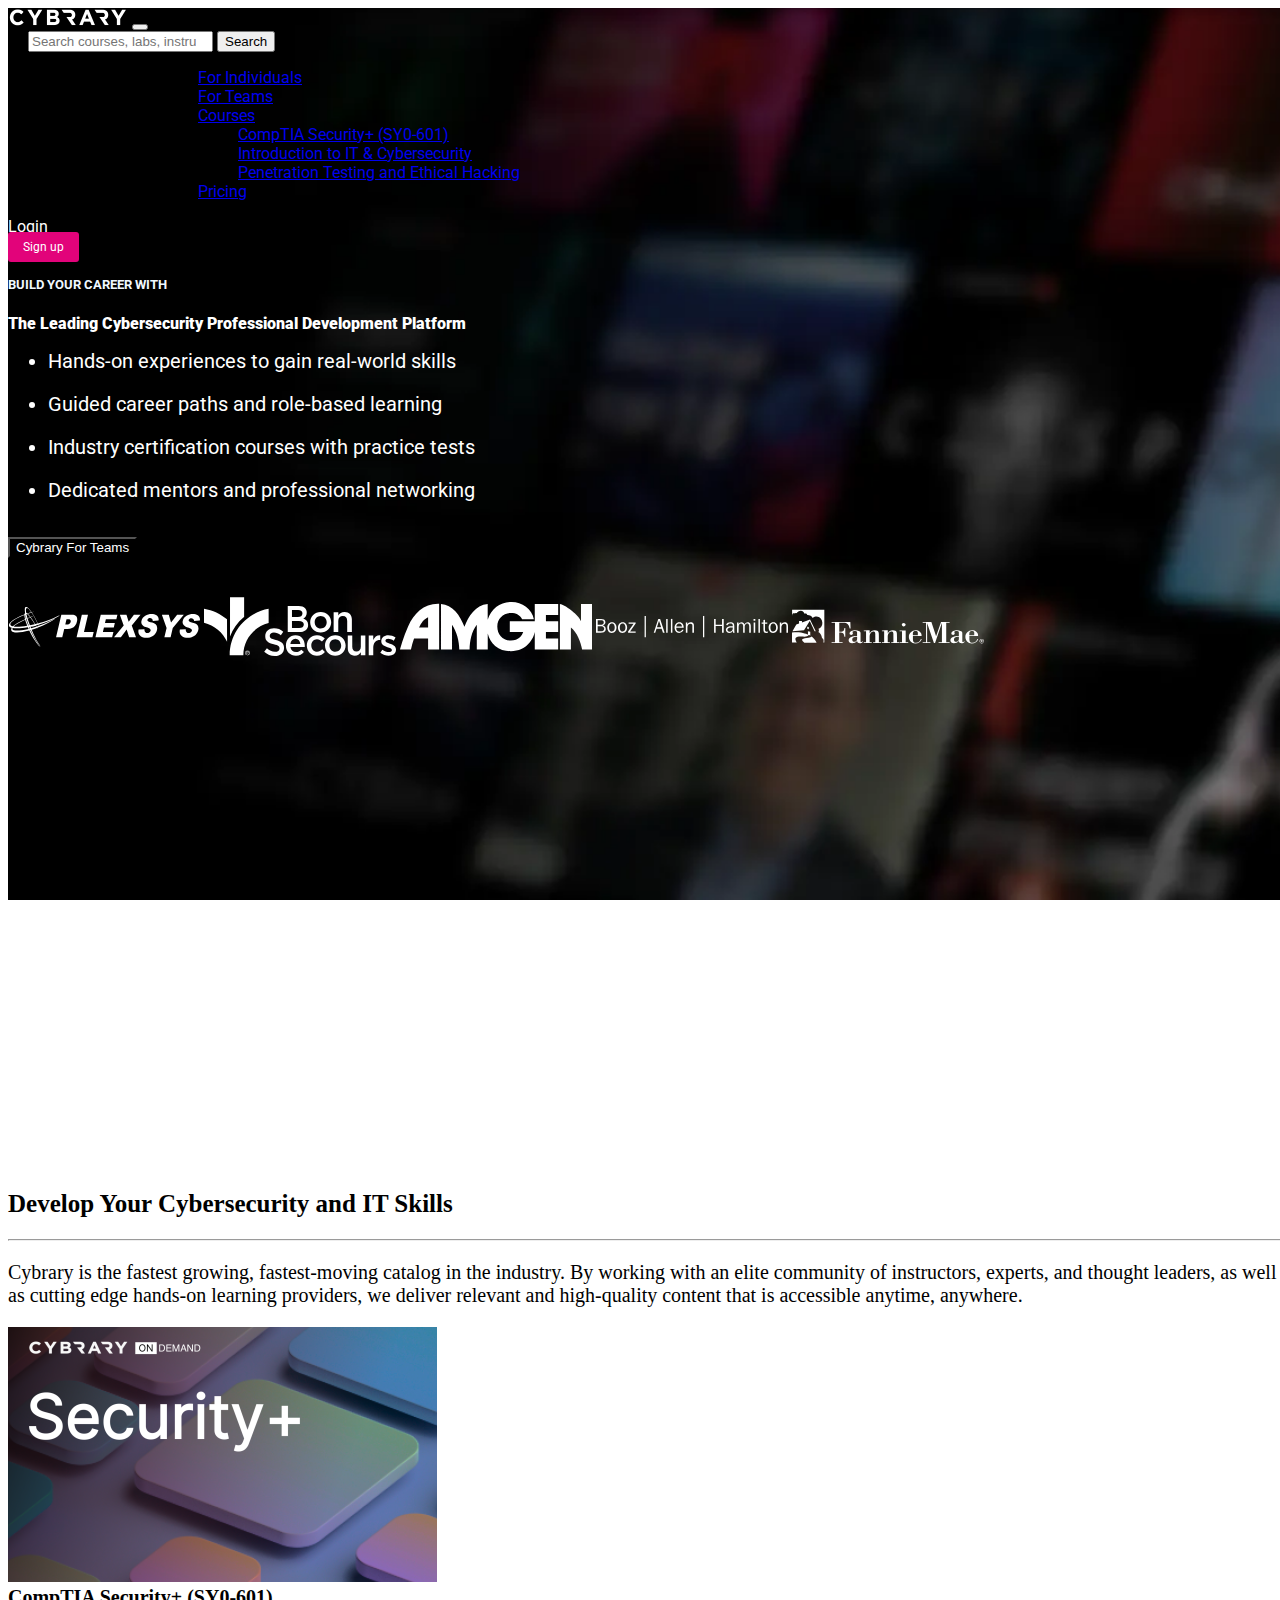
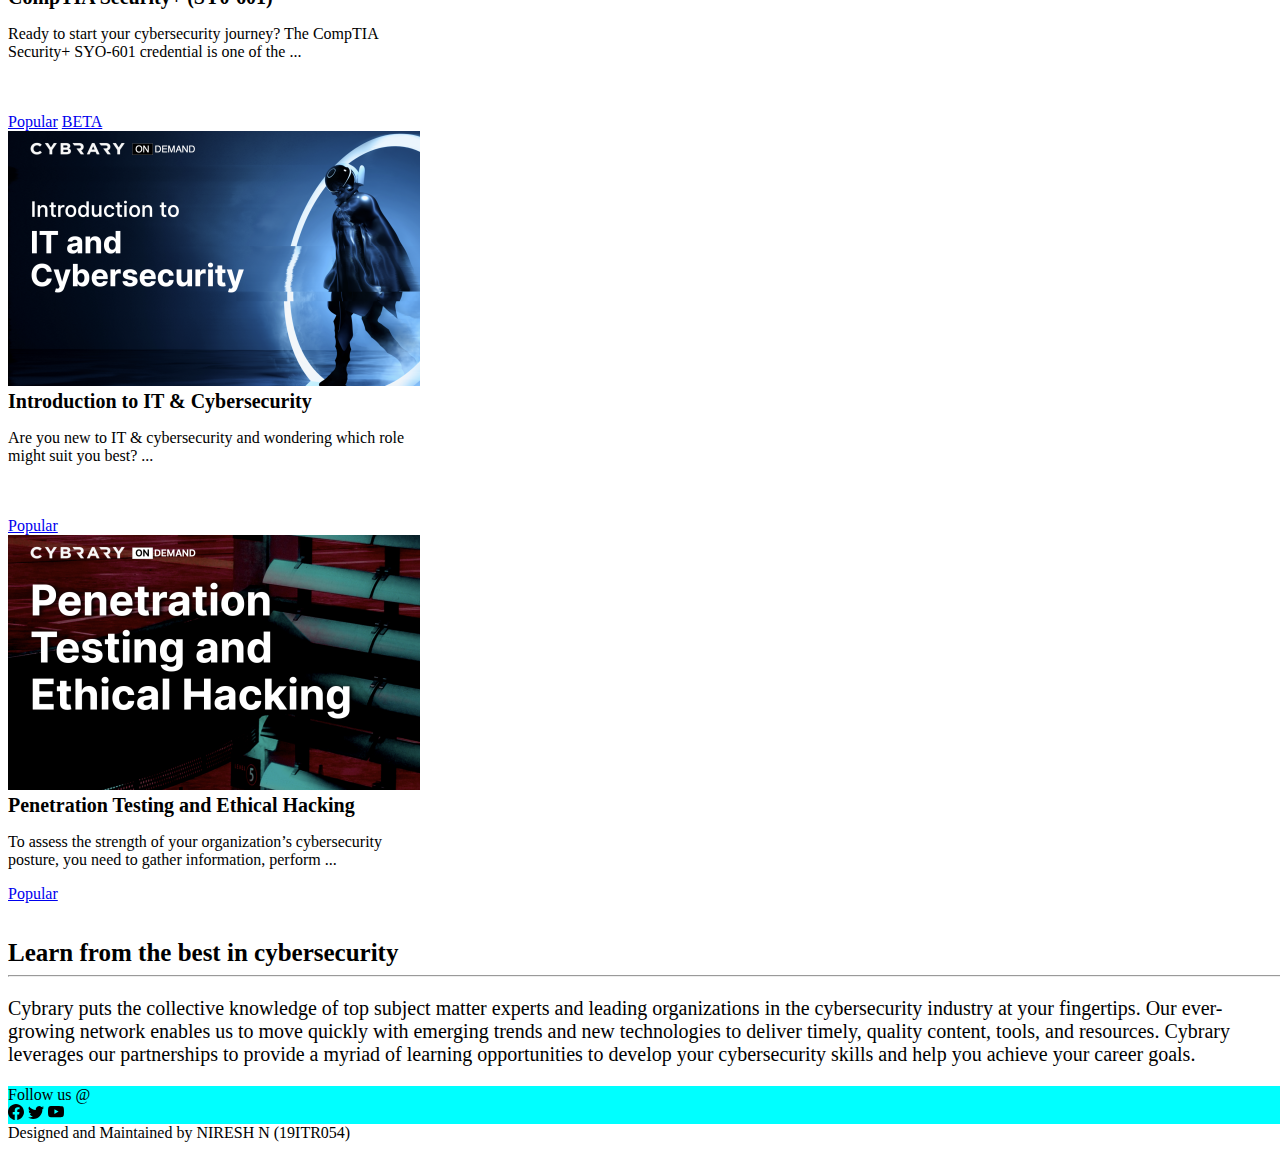
<file: index.html>
<!DOCTYPE html>
<html lang="en">

<head>
  <meta charset="UTF-8">
  <meta http-equiv="X-UA-Compatible" content="IE=edge">
  <meta name="viewport" content="width=device-width, initial-scale=1.0, shrink-to-fit:no">
  <title>Free Cybersecurity Training using Bootstrap</title>
  <link href="https://cdn.jsdelivr.net/npm/bootstrap@5.0.2/dist/css/bootstrap.min.css" rel="stylesheet"
    integrity="sha384-EVSTQN3/azprG1Anm3QDgpJLIm9Nao0Yz1ztcQTwFspd3yD65VohhpuuCOmLASjC" crossorigin="anonymous">
  <script src="https://cdn.jsdelivr.net/npm/bootstrap@5.0.2/dist/js/bootstrap.bundle.min.js"
    integrity="sha384-MrcW6ZMFYlzcLA8Nl+NtUVF0sA7MsXsP1UyJoMp4YLEuNSfAP+JcXn/tWtIaxVXM"
    crossorigin="anonymous"></script>
  <link href="https://fonts.googleapis.com/css2?family=Roboto&display=swap" rel="stylesheet">
  <link href="https://fonts.googleapis.com/css2?family=Handlee&display=swap" rel="stylesheet">
  <link rel="stylesheet" type="text/css" href="style.css">


</head>

<body>
  
    <div class="indexback">
      <section class="header">
        <nav class="navbar navbar-expand-lg navbar-light bg-dark">
            <div class="container-fluid">
              <a class="navbar-brand" href="index.html"><img src="cybrary_tag.png" class="img-fluid" alt="image in cybrary" width="120"  height="19"></a>
              <button class="navbar-toggler" type="button" data-bs-toggle="collapse" data-bs-target="#navbarSupportedContent" aria-controls="navbarSupportedContent" aria-expanded="false" aria-label="Toggle navigation">
                <span class="navbar-toggler-icon"></span>
              </button>
              <div class="collapse navbar-collapse" id="navbarSupportedContent">
                <form class="d-flex" style="margin-left: 20px;">
                    <input class="form-control me-2 rounded-pill" type="search" placeholder="Search courses, labs, instructors..." aria-label="Search">
                    <button class="btn btn-outline-light" type="submit">Search</button>
                  </form>
                <ul class="navbar-nav me-auto mb-2 mb-lg-0" style="margin-left: 150px;">
                  <li class="nav-item">
                    <a class="nav-link active text-white" aria-current="page" href="forindividual.html" >For Individuals</a>
                  </li>
                  <li class="nav-item">
                    <a class="nav-link text-white" href="teams.html">For Teams</a>
                  </li>
                  <li class="nav-item dropdown">
                    <a class="nav-link dropdown-toggle text-white" href="#" id="navbarDropdown" role="button" data-bs-toggle="dropdown" aria-expanded="false">
                      Courses
                    </a>
                    <ul class="dropdown-menu" aria-labelledby="navbarDropdown">
                      <li><a class="dropdown-item" href="#">CompTIA Security+ (SY0-601)</a></li>
                      <li><a class="dropdown-item" href="#">Introduction to IT & Cybersecurity</a></li>
                      <li><a class="dropdown-item" href="#">Penetration Testing and Ethical Hacking</a></li>
                    </ul>
                  </li>
                  <li class="nav-item ">
                    <a class="nav-link text-white" href="#" tabindex="-1" aria-disabled="true">Pricing</a>
                  </li>
                  
                </ul>
                <li><a href="login.html" style="text-decoration: none;color: white;">Login</a></li>
                <li><a href="#" class="signup">Sign up</a></li>
              </div>
            </div>
          </nav>







        <div class=" container-fluid">
          <div>
            <h5 style="color:aliceblue" class="mt-5">BUILD YOUR CAREER WITH</h5>
            <h1 class="big">The Leading Cybersecurity Professional Development Platform</h1>

            <ul type="marker" style="color: white;">
              <li style="font-size:20px;">Hands-on experiences to gain real-world skills</li><br>
              <li style="font-size:20px;">Guided career paths and role-based learning</li><br>
              <li style="font-size:20px;">Industry certification courses with practice tests</li><br>
              <li style="font-size:20px;">Dedicated mentors and professional networking</li><br>
            </ul>
          </div>

          <button type="button" class="btn btn-light ms-5" style="background-color: black; color: white;">Cybrary For
            Teams</button>
          <div class="row container text-white mt-3">Building a cybersecurity-enabled workforce</div>


          <div>
            <img class="img-fluid ms-5" src="img1.svg" alt="image in cybrary" width="15%" height="100">
            <img class="img-fluid ms-5" src="img2.svg" alt="image in cybrary" width="15%" height="100">
            <img class="img-fluid ms-5" src="img3.svg" alt="image in cybrary" width="15%" height="100">
            <img class="img-fluid ms-5" src="img4.svg" alt="image in cybrary" width="15%" height="100">
            <img class="img-fluid ms-5" src="img5.svg" alt="image in cybrary" width="15%" height="100">
          </div>

        </div>
      </section>


    </div>


    <div class="container-fluid mid bg-light"> <br><br>
      <h2 class="big" style="color: black; font-size: 25px;">Develop Your Cybersecurity and IT Skills</h2>
      <hr>
      <p class="container" style="color:black; font-size:20px;">Cybrary is the fastest growing, fastest-moving catalog
        in the industry.
        By working with an elite community of instructors, experts, and thought leaders,
        as well as cutting edge hands-on learning providers, we deliver relevant and high-quality
        content that is accessible anytime, anywhere.</p>


      
      <div class="row">
        <div class="card col-sm-4 col-lg-4 ms-3" style="width: 25rem;">
          <a href="#"><img src="img6.webp" class="card-img-top" alt="image in cybrary"></a>
          <div class="card-body">
            <a href="#" class="card-title"
              style="font-size:20px; font-weight:900;color: black;text-decoration: none;">CompTIA Security+ (SY0-601)
              </h2></a>
            <p class="card-text">Ready to start your cybersecurity journey? The CompTIA Security+ SYO-601 credential is
              one of the ...</p>
            <br><br> <a href="#" class="btn btn-primary">Popular</a>
            <a href="#" class="btn btn-dark text-white">BETA</a>
          </div>
        </div>
        <div class="card col-sm-4 col-lg-4 ms-3" style="width: 25rem;">
          <a href="#"><img src="img7.webp" class="card-img-top" alt="image in cybrary"></a>
          <div class="card-body">
            <a href="#" class="card-title"
              style="font-size:20px; font-weight:900;color: black;text-decoration: none;">Introduction to IT &
              Cybersecurity</h2></a>
            <p class="card-text">Are you new to IT &amp; cybersecurity and wondering which role might suit you best? ...
            </p>
            <br><br><a href="#" class="btn btn-primary">Popular</a>
          </div>
        </div>
        <div class="card col-sm-4 col-lg-4 ms-3" style="width: 25rem;">
          <a href="#"><img src="img8.webp" class="card-img-top" alt="image in cybrary"></a>
          <div class="card-body">
            <a href="#" class="card-title"
              style="font-size:20px; font-weight:900;color: black;text-decoration: none;">Penetration Testing and
              Ethical Hacking</h2></a>
            <p class="card-text">To assess the strength of your organization’s cybersecurity posture, you need to gather
              information, perform ...</p>
            <a href="#" class="btn btn-primary">Popular</a>
          </div>
        </div>
      </div> 
    
    <br><br>




      <div class="big" style="color: black; font-size: 25px;">Learn from the best in cybersecurity</div>
      <hr>
      <p class="container" style="color:black; font-size:20px;">Cybrary puts the collective knowledge of top
        subject matter experts and leading organizations in the cybersecurity industry at your fingertips.
        Our ever-growing network enables us to move quickly with emerging trends and new technologies to deliver
        timely, quality content, tools, and resources. Cybrary leverages our partnerships to provide a myriad of
        learning opportunities to develop your cybersecurity skills and help you achieve your career goals.</p>






      <div class="container-fluid" style="background-color: aqua;">
        <div class="row">
          <div class="col-12 text-center ">
            <div> Follow us @</div>
            <svg xmlns="http://www.w3.org/2000/svg" width="16" height="16" fill="currentColor" class="bi bi-facebook"
              viewBox="0 0 16 16">
              <path
                d="M16 8.049c0-4.446-3.582-8.05-8-8.05C3.58 0-.002 3.603-.002 8.05c0 4.017 2.926 7.347 6.75 7.951v-5.625h-2.03V8.05H6.75V6.275c0-2.017 1.195-3.131 3.022-3.131.876 0 1.791.157 1.791.157v1.98h-1.009c-.993 0-1.303.621-1.303 1.258v1.51h2.218l-.354 2.326H9.25V16c3.824-.604 6.75-3.934 6.75-7.951z" />
            </svg>
            <svg xmlns="http://www.w3.org/2000/svg" width="16" height="16" fill="currentColor" class="bi bi-twitter"
              viewBox="0 0 16 16">
              <path
                d="M5.026 15c6.038 0 9.341-5.003 9.341-9.334 0-.14 0-.282-.006-.422A6.685 6.685 0 0 0 16 3.542a6.658 6.658 0 0 1-1.889.518 3.301 3.301 0 0 0 1.447-1.817 6.533 6.533 0 0 1-2.087.793A3.286 3.286 0 0 0 7.875 6.03a9.325 9.325 0 0 1-6.767-3.429 3.289 3.289 0 0 0 1.018 4.382A3.323 3.323 0 0 1 .64 6.575v.045a3.288 3.288 0 0 0 2.632 3.218 3.203 3.203 0 0 1-.865.115 3.23 3.23 0 0 1-.614-.057 3.283 3.283 0 0 0 3.067 2.277A6.588 6.588 0 0 1 .78 13.58a6.32 6.32 0 0 1-.78-.045A9.344 9.344 0 0 0 5.026 15z" />
            </svg>
            <svg xmlns="http://www.w3.org/2000/svg" width="16" height="16" fill="currentColor" class="bi bi-youtube"
              viewBox="0 0 16 16">
              <path
                d="M8.051 1.999h.089c.822.003 4.987.033 6.11.335a2.01 2.01 0 0 1 1.415 1.42c.101.38.172.883.22 1.402l.01.104.022.26.008.104c.065.914.073 1.77.074 1.957v.075c-.001.194-.01 1.108-.082 2.06l-.008.105-.009.104c-.05.572-.124 1.14-.235 1.558a2.007 2.007 0 0 1-1.415 1.42c-1.16.312-5.569.334-6.18.335h-.142c-.309 0-1.587-.006-2.927-.052l-.17-.006-.087-.004-.171-.007-.171-.007c-1.11-.049-2.167-.128-2.654-.26a2.007 2.007 0 0 1-1.415-1.419c-.111-.417-.185-.986-.235-1.558L.09 9.82l-.008-.104A31.4 31.4 0 0 1 0 7.68v-.123c.002-.215.01-.958.064-1.778l.007-.103.003-.052.008-.104.022-.26.01-.104c.048-.519.119-1.023.22-1.402a2.007 2.007 0 0 1 1.415-1.42c.487-.13 1.544-.21 2.654-.26l.17-.007.172-.006.086-.003.171-.007A99.788 99.788 0 0 1 7.858 2h.193zM6.4 5.209v4.818l4.157-2.408L6.4 5.209z" />
            </svg>

          </div>
        </div>
      </div>
      <footer>

        <div class="container">
          <div class="row ">
            <div class="col-md-12 border-top text-center p-3 m-3">Designed and Maintained by NIRESH N (19ITR054)</div>

          </div>
        </div>
      </footer>



    

</body>

</html>
</file>
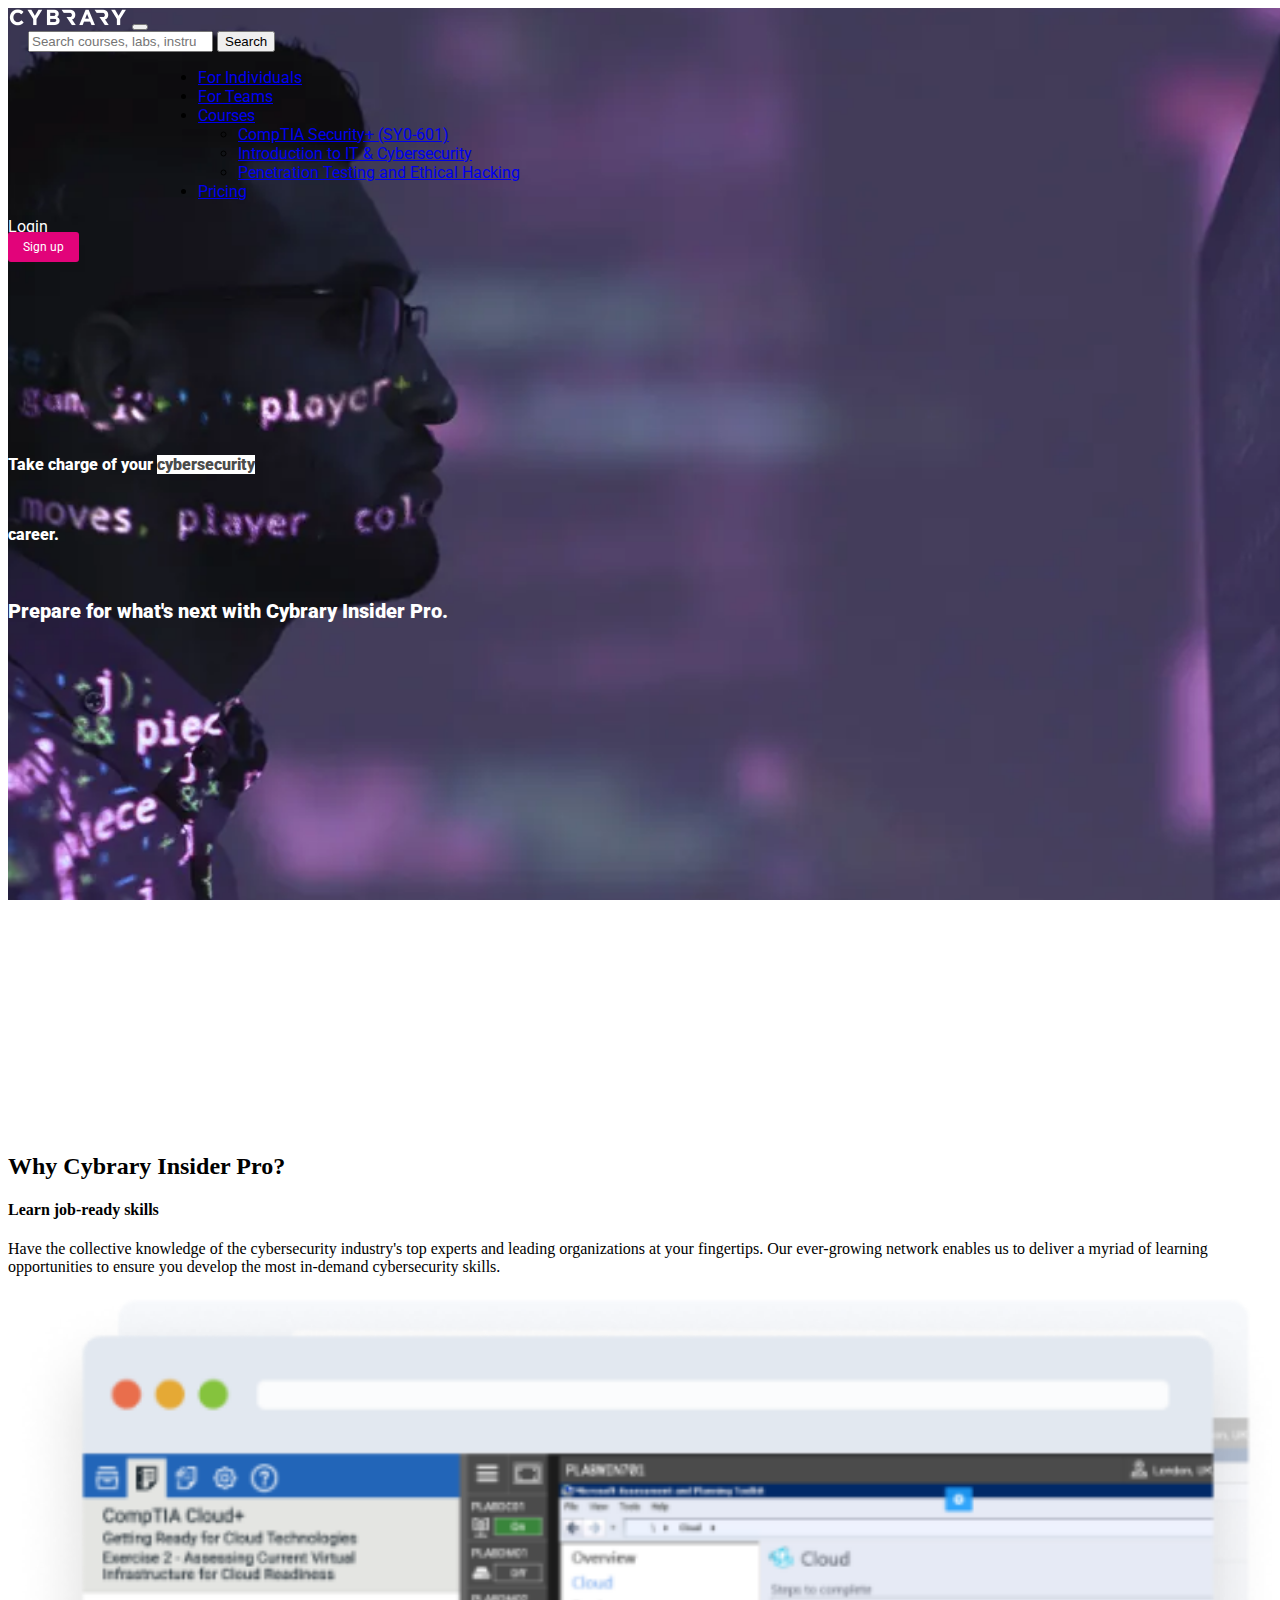
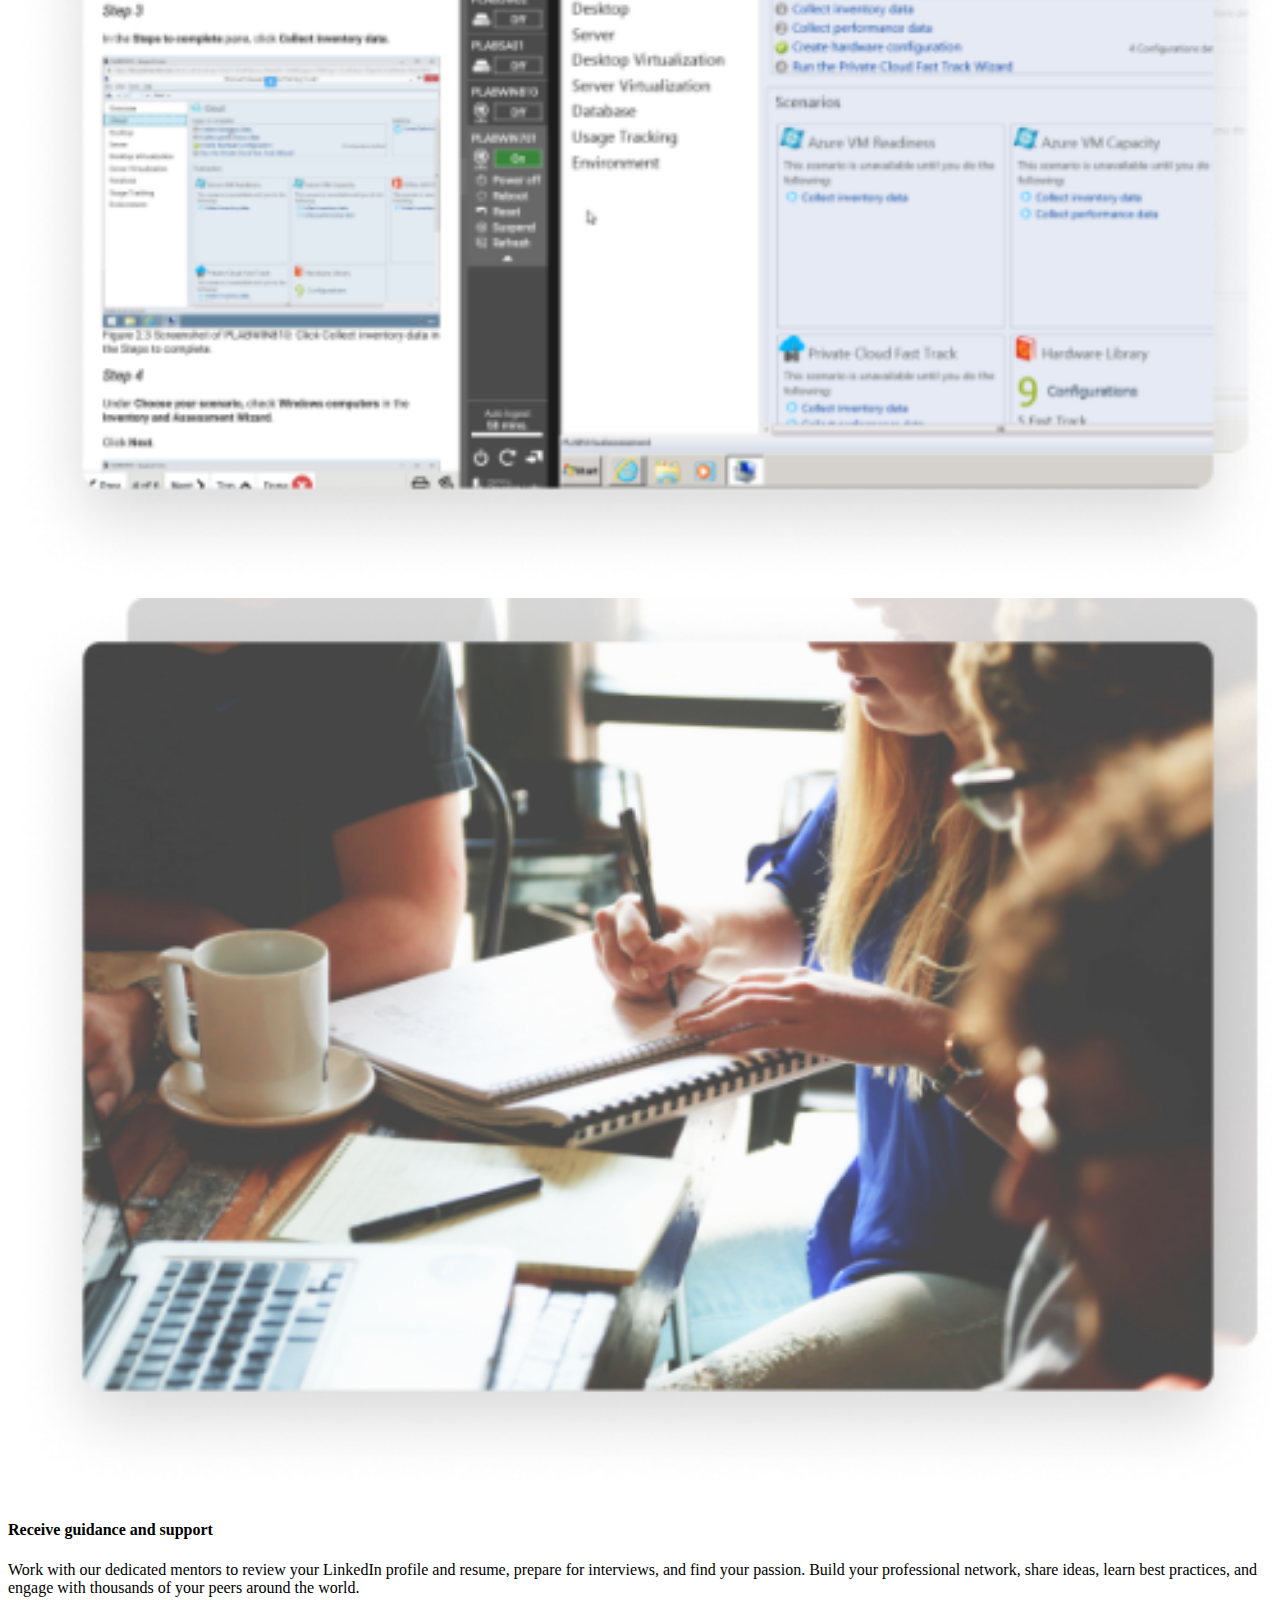
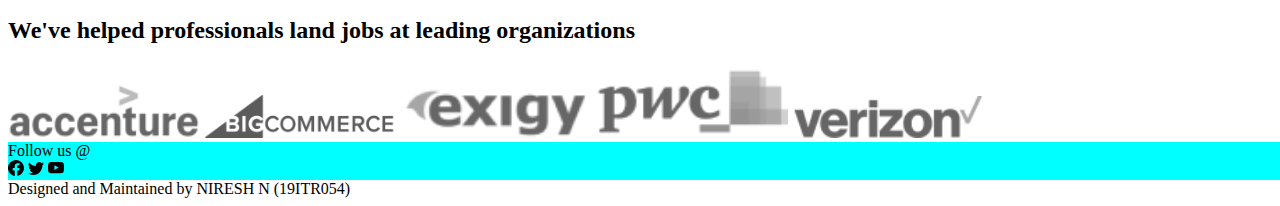
<file: forindividual.html>
<!DOCTYPE html>
<html lang="en">

<head>
  <meta charset="UTF-8">
  <meta http-equiv="X-UA-Compatible" content="IE=edge">
  <meta name="viewport" content="width=device-width, initial-scale=1.0">
  <title>For Individuals | Cybrary</title>
  <link href="https://cdn.jsdelivr.net/npm/bootstrap@5.0.2/dist/css/bootstrap.min.css" rel="stylesheet"
    integrity="sha384-EVSTQN3/azprG1Anm3QDgpJLIm9Nao0Yz1ztcQTwFspd3yD65VohhpuuCOmLASjC" crossorigin="anonymous">
  <script src="https://cdn.jsdelivr.net/npm/bootstrap@5.0.2/dist/js/bootstrap.bundle.min.js"
    integrity="sha384-MrcW6ZMFYlzcLA8Nl+NtUVF0sA7MsXsP1UyJoMp4YLEuNSfAP+JcXn/tWtIaxVXM"
    crossorigin="anonymous"></script>
  <link href="https://fonts.googleapis.com/css2?family=Roboto&display=swap" rel="stylesheet">
  <link href="https://fonts.googleapis.com/css2?family=Handlee&display=swap" rel="stylesheet">
  <link rel="stylesheet" type="text/css" href="style.css">
  <style>
    .forinbackimg {
      background-image: url("forinback.png");
      background-attachment: fixed;
      background-repeat: no-repeat;
      background-position: center;
      background-size: cover;
      height: 125vh;
      font-family: 'Roboto';
    }
  </style>


</head>

<body>
  <div class="forinbackimg">
    <section class="header">
      <nav class="navbar navbar-expand-lg navbar-light bg-dark">
        <div class="container-fluid">
          <a class="navbar-brand" href="index.html"><img src="cybrary_tag.png" class="img-fluid" alt="image in cybrary"
              width="120" height="19"></a>
          <button class="navbar-toggler" type="button" data-bs-toggle="collapse"
            data-bs-target="#navbarSupportedContent" aria-controls="navbarSupportedContent" aria-expanded="false"
            aria-label="Toggle navigation">
            <span class="navbar-toggler-icon"></span>
          </button>
          <div class="collapse navbar-collapse" id="navbarSupportedContent">
            <form class="d-flex" style="margin-left: 20px;">
              <input class="form-control me-2 rounded-pill" type="search"
                placeholder="Search courses, labs, instructors..." aria-label="Search">
              <button class="btn btn-outline-light" type="submit">Search</button>
            </form>
            <ul class="navbar-nav me-auto mb-2 mb-lg-0" style="margin-left: 150px;">
              <li class="nav-item">
                <a class="nav-link active text-white" aria-current="page" href="forindividual.html">For Individuals</a>
              </li>
              <li class="nav-item">
                <a class="nav-link text-white" href="teams.html">For Teams</a>
              </li>
              <li class="nav-item dropdown">
                <a class="nav-link dropdown-toggle text-white" href="#" id="navbarDropdown" role="button"
                  data-bs-toggle="dropdown" aria-expanded="false">
                  Courses
                </a>
                <ul class="dropdown-menu" aria-labelledby="navbarDropdown">
                  <li><a class="dropdown-item" href="#">CompTIA Security+ (SY0-601)</a></li>
                  <li><a class="dropdown-item" href="#">Introduction to IT & Cybersecurity</a></li>
                  <li><a class="dropdown-item" href="#">Penetration Testing and Ethical Hacking</a></li>
                </ul>
              </li>
              <li class="nav-item ">
                <a class="nav-link text-white" href="#" tabindex="-1" aria-disabled="true">Pricing</a>
              </li>

            </ul>
            <li><a href="login.html" style="text-decoration: none;color: white;">Login</a></li>
            <li><a href="#" class="signup">Sign up</a></li>
          </div>
        </div>
      </nav>




      <div class="container-fluid" style="margin-top: 200px;">

        <p class="big1">Take charge of your <span
            style="background-color: white;color:rgba(51,51,51,0.9);font: 4rem/1.5 var(--bs-font-sans-serif);font-weight:900;">cybersecurity</span>
        </p><br>
        <p class="big1">career.</p><br>
        <p class="content2 mt-5 text-center">Prepare for what's next with Cybrary Insider Pro.</p>

      </div>
    </section>
  </div>



  <div class="container-fluid">
    <div class="container">
      <div class="row">
        <h2 class="text-center">Why Cybrary Insider Pro?</h2>
        <div class="col-lg-6">
          <h4 class="mt-5">Learn job-ready skills</h4>
          <p class="text-justify mt-2">Have the collective knowledge of the cybersecurity industry's top experts and
            leading
            organizations at your fingertips. Our ever-growing network enables us to deliver a myriad
            of learning opportunities to ensure you develop the most in-demand cybersecurity skills.</p>
        </div>

        <div class="col-lg-6">
          <img src="forinimg1.png" class="img-thumbnail " style="width:100%; height:75%;" alt="image in cybrary">
        </div>

      </div>

    </div>
  </div>



  <div class="container-fluid mt-1">
    <div class="container ">
      <div class="row">
        <div class="col-lg-6">
          <img src="forinimg2.png" class="img-thumbnail " style="width:100%; height:75%;" alt="image in cybrary">
        </div>

        <div class="col-lg-6">
          <h4 class="mt-5">Receive guidance and support</h4>
          <p class="text-justify mt-2">Work with our dedicated mentors to review your LinkedIn profile and resume,
            prepare for interviews, and find your passion. Build your professional network,
            share ideas, learn best practices, and engage with thousands of your peers around the world.</p>

        </div>

      </div>

    </div>
  </div>

  <div class="container-fluid ">
    <div class="container ">
      <div class="row">
        <h2 class="text-center text-dark">We've helped professionals land jobs at leading organizations</h2>
      </div>
    </div>
  </div>

  <div class="container-fluid  mt-5">
    <div class="container mb-4 ">
      <div class="row">
        <img src="acc.png" class="img-fluid ms-5" style="width:15%" alt="image in cybrary">
        <img src="acc1.png" class="img-fluid ms-5" style="width:15%" alt="image in cybrary">
        <img src="acc2.png" class="img-fluid ms-5" style="width:15%" alt="image in cybrary">
        <img src="acc3.png" class="img-fluid ms-5" style="width:15%" alt="image in cybrary">
        <img src="acc4.png" class="img-fluid ms-5" style="width:15%" alt="image in cybrary">
      </div>
    </div>
  </div>
























  <div class="bg-light">
    <div class="container-fluid" style="background-color: aqua;">
      <div class="row">
        <div class="col-12 text-center ">
          <div> Follow us @</div>
          <svg xmlns="http://www.w3.org/2000/svg" width="16" height="16" fill="currentColor" class="bi bi-facebook"
            viewBox="0 0 16 16">
            <path
              d="M16 8.049c0-4.446-3.582-8.05-8-8.05C3.58 0-.002 3.603-.002 8.05c0 4.017 2.926 7.347 6.75 7.951v-5.625h-2.03V8.05H6.75V6.275c0-2.017 1.195-3.131 3.022-3.131.876 0 1.791.157 1.791.157v1.98h-1.009c-.993 0-1.303.621-1.303 1.258v1.51h2.218l-.354 2.326H9.25V16c3.824-.604 6.75-3.934 6.75-7.951z" />
          </svg>
          <svg xmlns="http://www.w3.org/2000/svg" width="16" height="16" fill="currentColor" class="bi bi-twitter"
            viewBox="0 0 16 16">
            <path
              d="M5.026 15c6.038 0 9.341-5.003 9.341-9.334 0-.14 0-.282-.006-.422A6.685 6.685 0 0 0 16 3.542a6.658 6.658 0 0 1-1.889.518 3.301 3.301 0 0 0 1.447-1.817 6.533 6.533 0 0 1-2.087.793A3.286 3.286 0 0 0 7.875 6.03a9.325 9.325 0 0 1-6.767-3.429 3.289 3.289 0 0 0 1.018 4.382A3.323 3.323 0 0 1 .64 6.575v.045a3.288 3.288 0 0 0 2.632 3.218 3.203 3.203 0 0 1-.865.115 3.23 3.23 0 0 1-.614-.057 3.283 3.283 0 0 0 3.067 2.277A6.588 6.588 0 0 1 .78 13.58a6.32 6.32 0 0 1-.78-.045A9.344 9.344 0 0 0 5.026 15z" />
          </svg>
          <svg xmlns="http://www.w3.org/2000/svg" width="16" height="16" fill="currentColor" class="bi bi-youtube"
            viewBox="0 0 16 16">
            <path
              d="M8.051 1.999h.089c.822.003 4.987.033 6.11.335a2.01 2.01 0 0 1 1.415 1.42c.101.38.172.883.22 1.402l.01.104.022.26.008.104c.065.914.073 1.77.074 1.957v.075c-.001.194-.01 1.108-.082 2.06l-.008.105-.009.104c-.05.572-.124 1.14-.235 1.558a2.007 2.007 0 0 1-1.415 1.42c-1.16.312-5.569.334-6.18.335h-.142c-.309 0-1.587-.006-2.927-.052l-.17-.006-.087-.004-.171-.007-.171-.007c-1.11-.049-2.167-.128-2.654-.26a2.007 2.007 0 0 1-1.415-1.419c-.111-.417-.185-.986-.235-1.558L.09 9.82l-.008-.104A31.4 31.4 0 0 1 0 7.68v-.123c.002-.215.01-.958.064-1.778l.007-.103.003-.052.008-.104.022-.26.01-.104c.048-.519.119-1.023.22-1.402a2.007 2.007 0 0 1 1.415-1.42c.487-.13 1.544-.21 2.654-.26l.17-.007.172-.006.086-.003.171-.007A99.788 99.788 0 0 1 7.858 2h.193zM6.4 5.209v4.818l4.157-2.408L6.4 5.209z" />
          </svg>


        </div>
      </div>
    </div>



    <footer>
      <div class="container">
        <div class="row ">
          <div class="col-md-12 border-top text-center p-3 m-3">Designed and Maintained by NIRESH N (19ITR054)</div>
        </div>
      </div>
    </footer>

  </div>



</body>

</html>
</file>
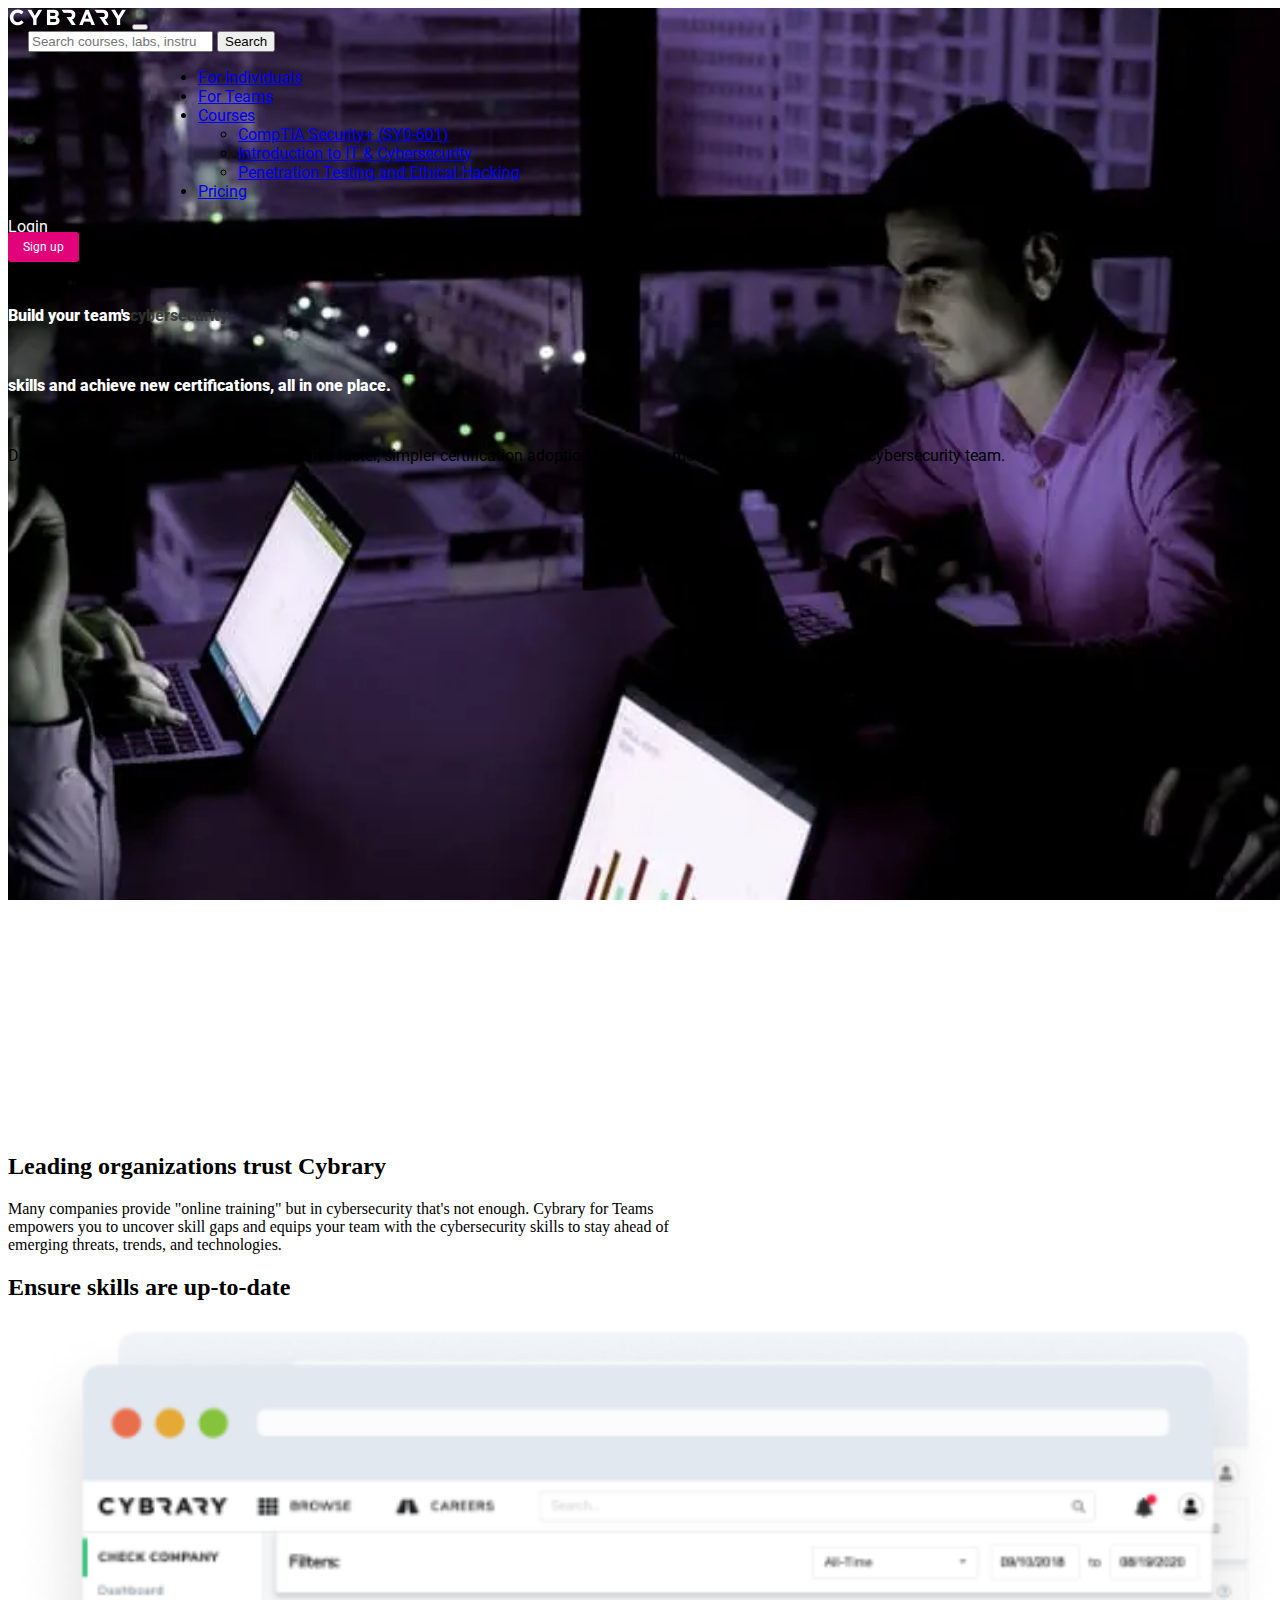
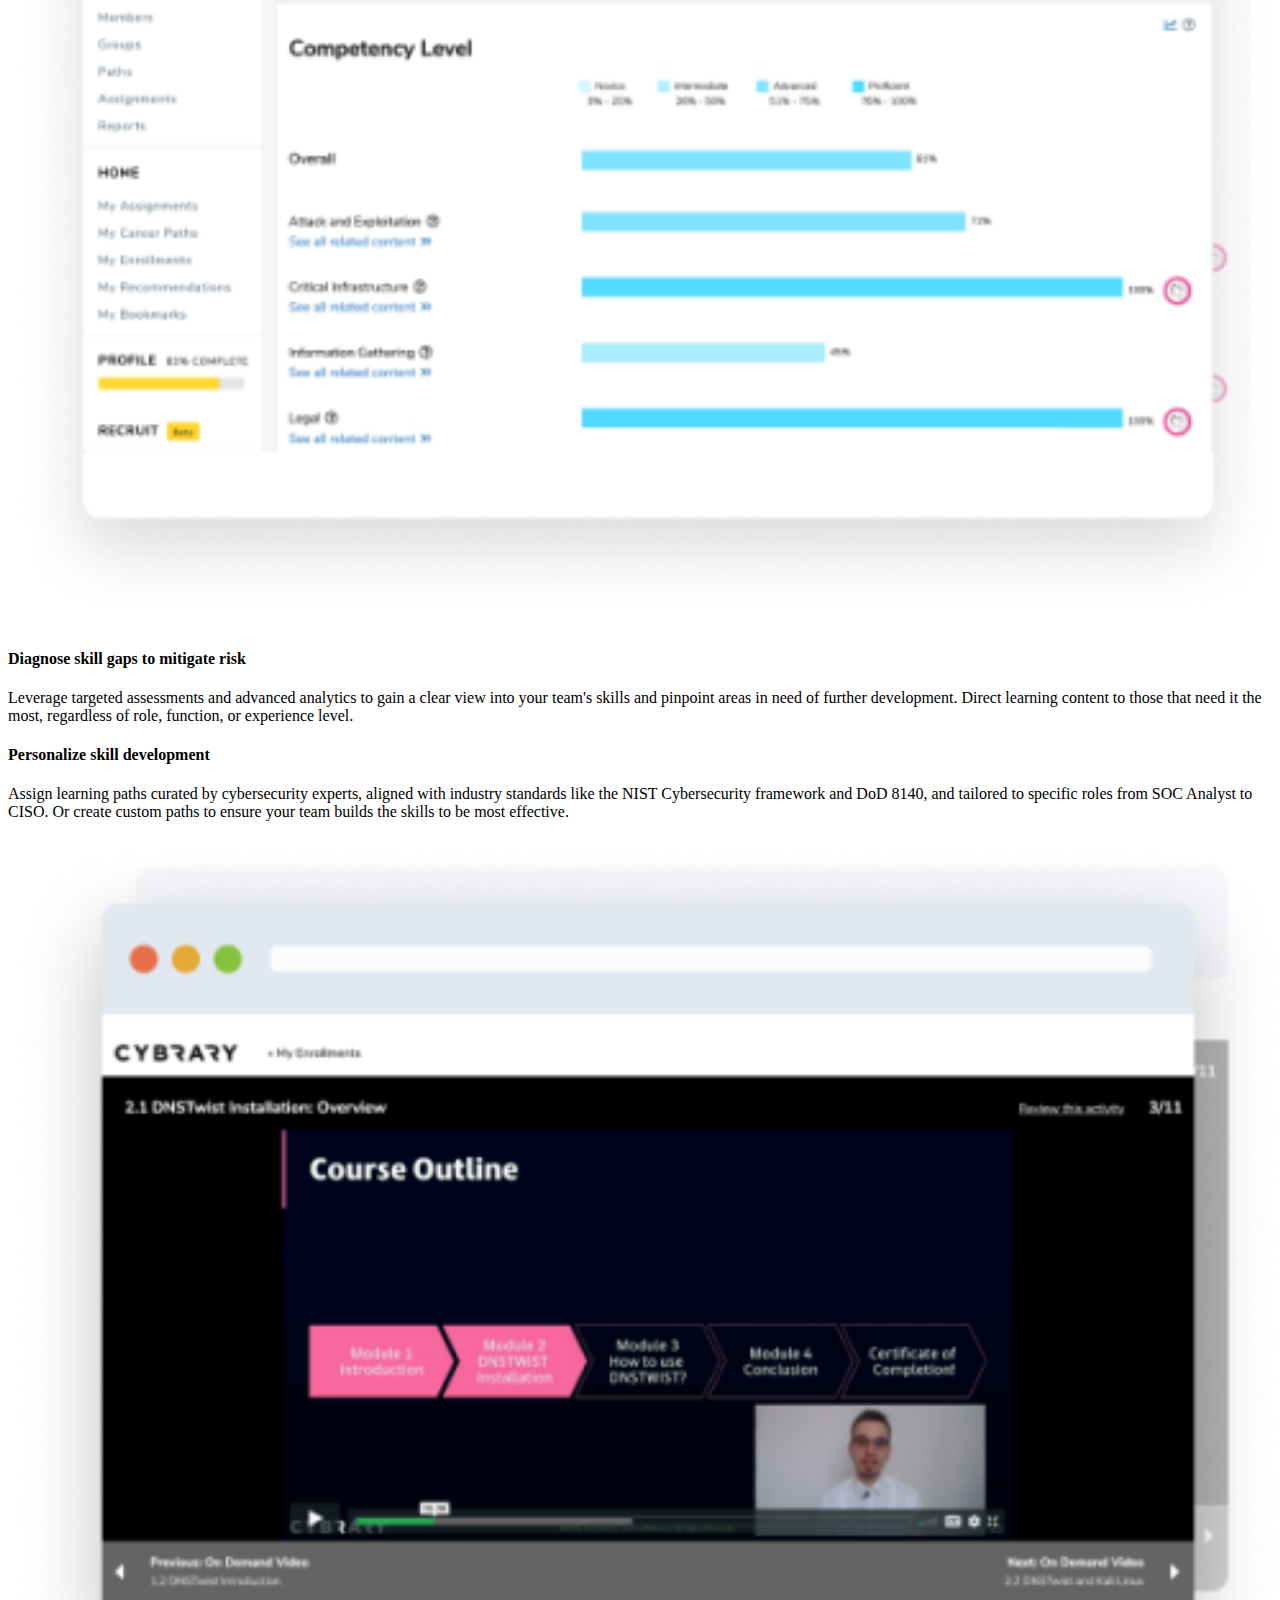
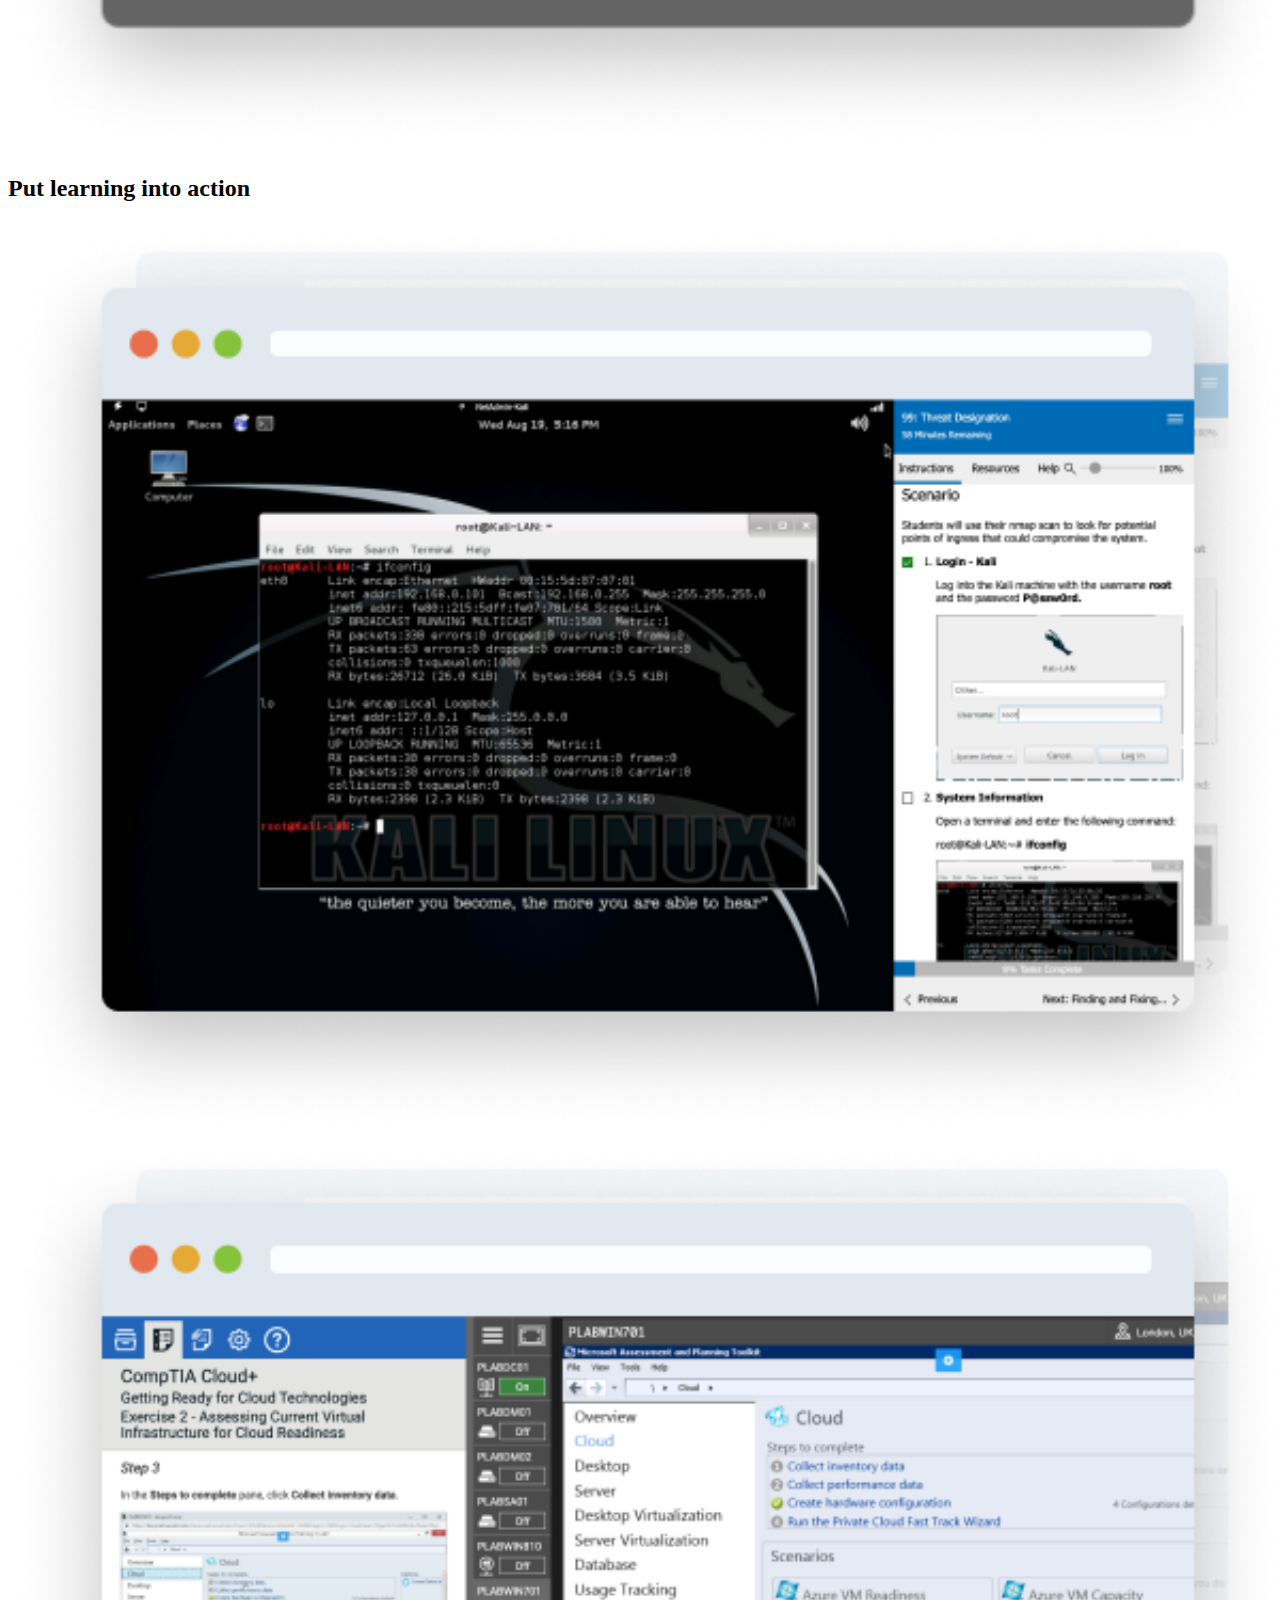
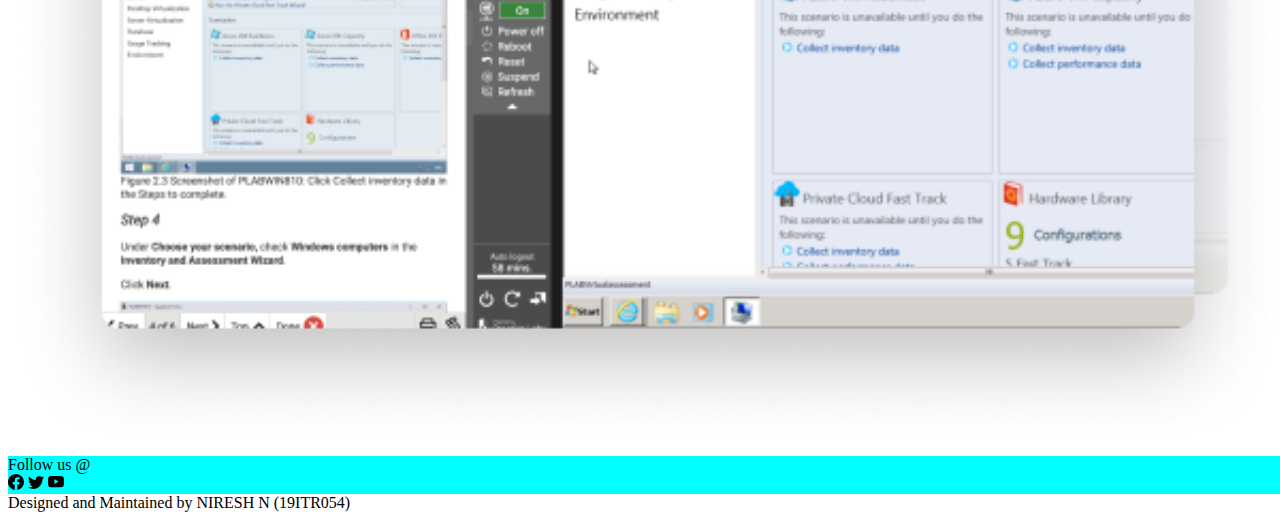
<file: teams.html>
<!DOCTYPE html>
<html lang="en">
<head>
    <meta charset="UTF-8">
    <meta http-equiv="X-UA-Compatible" content="IE=edge">
    <meta name="viewport" content="width=device-width, initial-scale=1.0">
    <title>For Teams | Cybrary</title>
    <link href="https://cdn.jsdelivr.net/npm/bootstrap@5.0.2/dist/css/bootstrap.min.css" rel="stylesheet" 
    integrity="sha384-EVSTQN3/azprG1Anm3QDgpJLIm9Nao0Yz1ztcQTwFspd3yD65VohhpuuCOmLASjC" crossorigin="anonymous">
    <script src="https://cdn.jsdelivr.net/npm/bootstrap@5.0.2/dist/js/bootstrap.bundle.min.js" 
    integrity="sha384-MrcW6ZMFYlzcLA8Nl+NtUVF0sA7MsXsP1UyJoMp4YLEuNSfAP+JcXn/tWtIaxVXM" crossorigin="anonymous"></script>
    <link href="https://fonts.googleapis.com/css2?family=Roboto&display=swap" rel="stylesheet">
        <link href="https://fonts.googleapis.com/css2?family=Handlee&display=swap" rel="stylesheet">
        <link rel="stylesheet" type="text/css" href="style.css">
        <style>
          .forinbackimg
{
    background-image: url("teamsback.png");
    background-attachment: fixed;
    background-repeat: no-repeat;
    background-position:center;
    background-size: cover;
    height: 125vh;
    font-family: 'Roboto';
}
        </style> 
        
   
</head>
<body>
      <div class="forinbackimg">
    <section class="header">
        <nav class="navbar navbar-expand-lg navbar-light bg-dark">
            <div class="container-fluid">
              <a class="navbar-brand" href="index.html"><img src="cybrary_tag.png" class="img-fluid" alt="image in cybrary" width="120"  height="19"></a>
              <button class="navbar-toggler" type="button" data-bs-toggle="collapse" data-bs-target="#navbarSupportedContent" aria-controls="navbarSupportedContent" aria-expanded="false" aria-label="Toggle navigation">
                <span class="navbar-toggler-icon"></span>
              </button>
              <div class="collapse navbar-collapse" id="navbarSupportedContent">
                <form class="d-flex" style="margin-left: 20px;">
                    <input class="form-control me-2 rounded-pill" type="search" placeholder="Search courses, labs, instructors..." aria-label="Search">
                    <button class="btn btn-outline-light" type="submit">Search</button>
                  </form>
                <ul class="navbar-nav me-auto mb-2 mb-lg-0" style="margin-left: 150px;">
                  <li class="nav-item">
                    <a class="nav-link active text-white" aria-current="page" href="forindividual.html" >For Individuals</a>
                  </li>
                  <li class="nav-item">
                    <a class="nav-link text-white" href="teams.html">For Teams</a>
                  </li>
                  <li class="nav-item dropdown">
                    <a class="nav-link dropdown-toggle text-white" href="#" id="navbarDropdown" role="button" data-bs-toggle="dropdown" aria-expanded="false">
                      Courses
                    </a>
                    <ul class="dropdown-menu" aria-labelledby="navbarDropdown">
                      <li><a class="dropdown-item" href="#">CompTIA Security+ (SY0-601)</a></li>
                      <li><a class="dropdown-item" href="#">Introduction to IT & Cybersecurity</a></li>
                      <li><a class="dropdown-item" href="#">Penetration Testing and Ethical Hacking</a></li>
                    </ul>
                  </li>
                  <li class="nav-item ">
                    <a class="nav-link text-white" href="#" tabindex="-1" aria-disabled="true">Pricing</a>
                  </li>
                  
                </ul>
                <li><a href="login.html" style="text-decoration: none;color: white;">Login</a></li>
                <li><a href="#" class="signup">Sign up</a></li>
              </div>
            </div>
          </nav>


          <div class="container-fluid mt-5" >
              <div class="container">
                  <div class="row">
                      <div class="col-lg-10">
                        <p class="text-light">CYBRARY FOR TEAMS</p>
                
                        <p class="big1">Build your team's<span class="bg-light" style="color:rgba(51,51,51,0.9);font: 4rem/1.5 var(--bs-font-sans-serif);font-weight:900;">cybersecurity</span></p><br>
                        <p class="big1">skills and achieve new certifications, all in one place.</p><br>

                        <p class="text-light  fs-5 text-center "> Develop stronger cybersecurity skills and drive faster, 
                            simpler certification
                            adoption to create a more effective and efficient cybersecurity team.</p>

                      </div>
                  </div>
              </div>
              
           
      
        </div>

    </section>
      
      </div>





          
       <div class="container">
           <div class="row">
            <h2 class="text-center fw-bold">Leading organizations trust Cybrary</h2>

            <p class="text-center">
                Many companies provide "online training" but in cybersecurity that's not enough.
                 Cybrary for Teams <br> empowers you to uncover skill gaps and equips your 
                team with the cybersecurity skills to stay ahead of <br> emerging threats, trends, and technologies.
            </p>
           </div>
       </div>


       <div class="container-fluid mt-5 bg-info">
        <div class="container ">
          <div class="row">
            <h2 class="text-center fw-bold">Ensure skills are up-to-date</h2>
            <div class="col-lg-6">
              <img src="t1.png" class="img-thumbnail " style="width:100%; height:75%;" alt="image in cybrary">
            </div>
    
            <div class="col-lg-6">
              <h4 class="mt-5 fw-bold">Diagnose skill gaps to mitigate risk</h4>
              <p class="text-justify mt-2">Leverage targeted assessments and advanced analytics to gain a
                   clear view into your team's skills and pinpoint areas in need of further development.
                   Direct learning content to those that need it the most, regardless of role, function, 
                   or experience level.</p>
    
            </div>
    
          </div>
    
        </div>
      </div>


      <div class="container-fluid bg-info">
        <div class="container">
          <div class="row">
            <div class="col-lg-6">
              <h4 class="mt-5 fw-bold">Personalize skill development</h4>
              <p class="text-justify mt-2">Assign learning paths curated by cybersecurity experts, aligned with industry standards like the NIST Cybersecurity framework and DoD 8140, and tailored to specific roles
               from SOC Analyst to CISO. Or create custom paths to ensure your team builds the skills to be most effective.</p>
            </div>
    
            <div class="col-lg-6">
              <img src="t2.png" class="img-thumbnail " style="width:100%; height:75%;" alt="image in cybrary">
            </div>
    
          </div>
    
        </div>
      </div>


      <di class="container-fluid">
          <div class="container mt-5">
              <div class="row">
                <h2 class="text-center fw-bold">Put learning into action</h2>
                  <div class="col-lg-6 mt-5">
                <img src="t31.png" class="img-thumbnail " style="width:100%; height:75%;" alt="image in cybrary">
            </div>


            <div class="col-lg-6 mt-5">
                <img src="t4.png" class="img-thumbnail " style="width:100%; height:75%;" alt="image in cybrary">
            </div>
              </div>
          </div>
      </di>


























    <div class="bg-light">
        <div class="container-fluid" style="background-color: aqua;">
          <div class="row">
            <div class="col-12 text-center "><div> Follow us @</div>
            <svg xmlns="http://www.w3.org/2000/svg" width="16" height="16" fill="currentColor" class="bi bi-facebook" viewBox="0 0 16 16">
              <path d="M16 8.049c0-4.446-3.582-8.05-8-8.05C3.58 0-.002 3.603-.002 8.05c0 4.017 2.926 7.347 6.75 7.951v-5.625h-2.03V8.05H6.75V6.275c0-2.017 1.195-3.131 3.022-3.131.876 0 1.791.157 1.791.157v1.98h-1.009c-.993 0-1.303.621-1.303 1.258v1.51h2.218l-.354 2.326H9.25V16c3.824-.604 6.75-3.934 6.75-7.951z"/>
            </svg>
            <svg xmlns="http://www.w3.org/2000/svg" width="16" height="16" fill="currentColor" class="bi bi-twitter" viewBox="0 0 16 16">
              <path d="M5.026 15c6.038 0 9.341-5.003 9.341-9.334 0-.14 0-.282-.006-.422A6.685 6.685 0 0 0 16 3.542a6.658 6.658 0 0 1-1.889.518 3.301 3.301 0 0 0 1.447-1.817 6.533 6.533 0 0 1-2.087.793A3.286 3.286 0 0 0 7.875 6.03a9.325 9.325 0 0 1-6.767-3.429 3.289 3.289 0 0 0 1.018 4.382A3.323 3.323 0 0 1 .64 6.575v.045a3.288 3.288 0 0 0 2.632 3.218 3.203 3.203 0 0 1-.865.115 3.23 3.23 0 0 1-.614-.057 3.283 3.283 0 0 0 3.067 2.277A6.588 6.588 0 0 1 .78 13.58a6.32 6.32 0 0 1-.78-.045A9.344 9.344 0 0 0 5.026 15z"/>
            </svg>
            <svg xmlns="http://www.w3.org/2000/svg" width="16" height="16" fill="currentColor" class="bi bi-youtube" viewBox="0 0 16 16">
              <path d="M8.051 1.999h.089c.822.003 4.987.033 6.11.335a2.01 2.01 0 0 1 1.415 1.42c.101.38.172.883.22 1.402l.01.104.022.26.008.104c.065.914.073 1.77.074 1.957v.075c-.001.194-.01 1.108-.082 2.06l-.008.105-.009.104c-.05.572-.124 1.14-.235 1.558a2.007 2.007 0 0 1-1.415 1.42c-1.16.312-5.569.334-6.18.335h-.142c-.309 0-1.587-.006-2.927-.052l-.17-.006-.087-.004-.171-.007-.171-.007c-1.11-.049-2.167-.128-2.654-.26a2.007 2.007 0 0 1-1.415-1.419c-.111-.417-.185-.986-.235-1.558L.09 9.82l-.008-.104A31.4 31.4 0 0 1 0 7.68v-.123c.002-.215.01-.958.064-1.778l.007-.103.003-.052.008-.104.022-.26.01-.104c.048-.519.119-1.023.22-1.402a2.007 2.007 0 0 1 1.415-1.42c.487-.13 1.544-.21 2.654-.26l.17-.007.172-.006.086-.003.171-.007A99.788 99.788 0 0 1 7.858 2h.193zM6.4 5.209v4.818l4.157-2.408L6.4 5.209z"/>
            </svg>
            
          </div>
        </div></div>
        
        
        
        <footer>
          <div class="container"><div class="row "><div class="col-md-12 border-top text-center p-3 m-3">Designed and Maintained by NIRESH N (19ITR054)</div>
            </div>
        </div>
        </footer>

    </div>

   

</body>
</html>
</file>
<file: style.css>
.indexback {
    background-image: url("cyber_back.png");
    background-attachment: fixed;
    background-repeat: no-repeat;
    background-position:center;
    background-size: cover;
    height: 125vh;
    font-family: 'Roboto';
    
}
body{
    width: 100vw !important;
    overflow-x:hidden !important;
}
.forinbackimg
{
    background-image: url("forinback.png");
    background-attachment: fixed;
    background-repeat: no-repeat;
    background-position:center;
    background-size: cover;
    height: 125vh;
    font-family: 'Roboto';
}
.big{
    font-size: 60px;
    color:white;
    font: 4rem/1.5 var(--bs-font-sans-serif);
    font-weight:900;
    
}
.big1{
    font-size: 60px;
    color:white;
    font: 3rem/1.5 var(--bs-font-sans-serif);
    font-weight:900;
    
}

.signup{
     background-color: #E2037A; 
     padding-left:15px; 
     padding-right:15px; 
     padding-top:8px; 
     padding-bottom:8px; 
     font-size: 12px; 
     border-radius: 3px;
     text-decoration: none;
     color: white;
    }
    .signup:hover{
        background-color: white;
        color:#E2037A;
    }


    .content2{
        color:white;
        margin-left: inherit;
        font-weight:900;
        font-size: 20px;
    }
</file>
